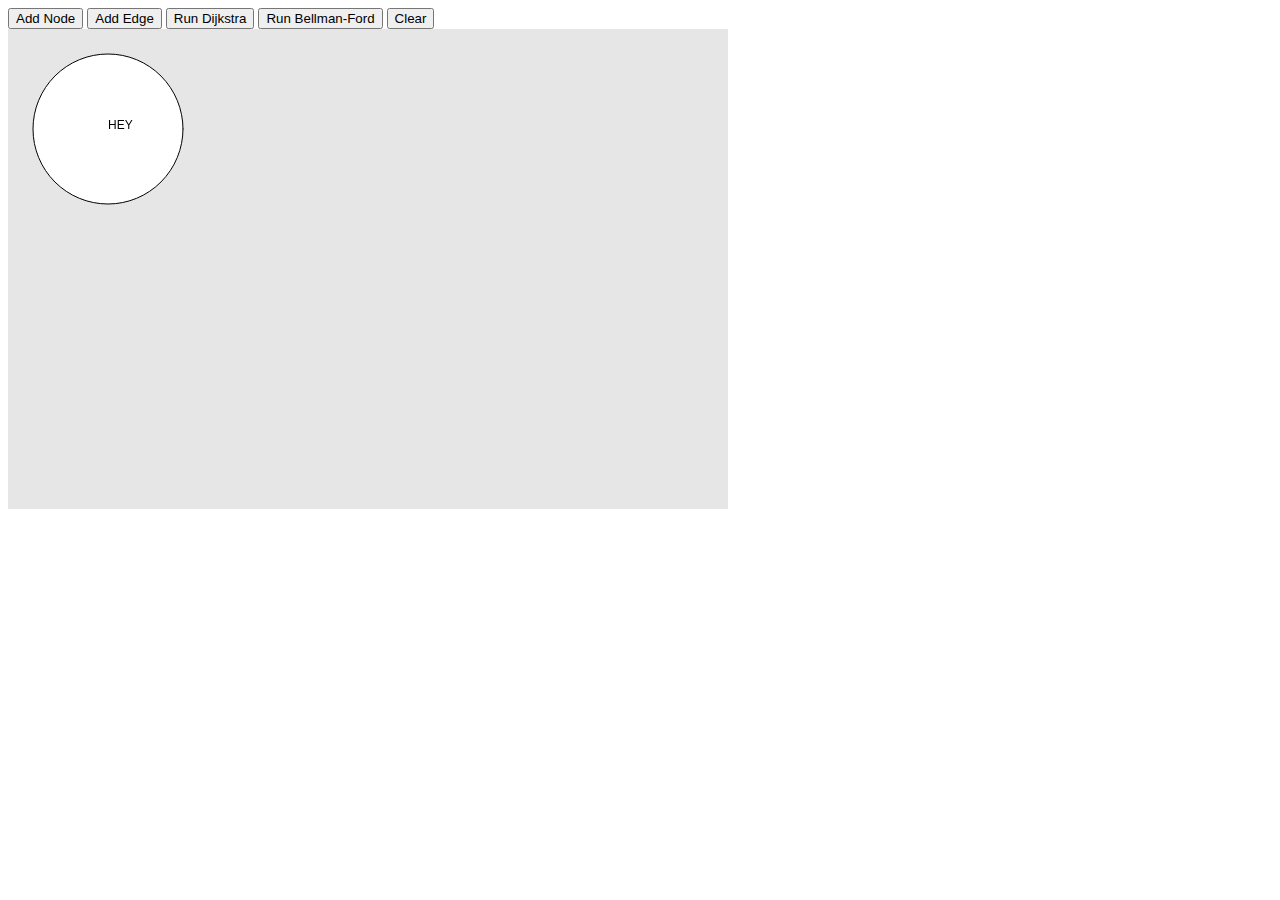
<file: index.html>
<!DOCTYPE html>
<html lang="en">
  <head>
    <meta charset="UTF-8" />
    <meta name="viewport" content="width=device-width, initial-scale=1.0" />
    <title>Network Routing Simulator</title>
    <link rel="stylesheet" href="style.css" />
    <script src="./p5/p5.min.js"></script>
  </head>
  <body>
    <div class="canvasContainer" id="canvas"></div>

    <div class="buttons-list">
      <button id="addNodeBtn">Add Node</button>
      <button class="addEdge">Add Edge</button>

      <button class="dijkstra">Run Dijkstra</button>
      <button class="bellman-ford">Run Bellman-Ford</button>
      <button class="clear">Clear</button>
    </div>

    <script src="behaviour.js"></script>
  </body>
</html>
</file>
<file: style.css>
#canvasContainer {
  margin-top: 10px;
  margin-left: 10px;
}

#myForm {
  display: none;
  position: absolute;
  left: 800px;
}

.buttons_list {
  margin-top: 10px;
  margin-left: 10px;
}

#err {
  color: red;
}
</file>
